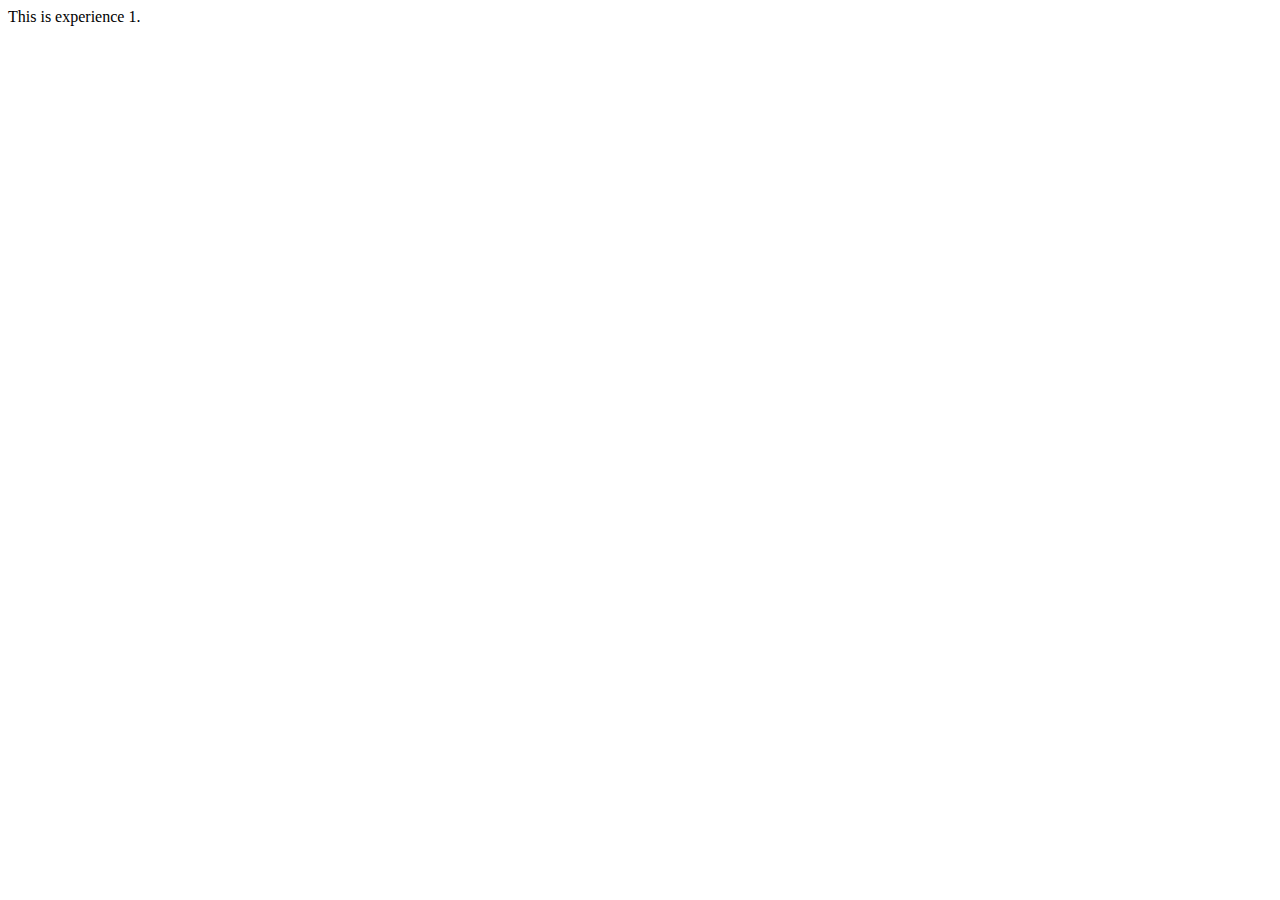
<file: Archive/test.html>
<html>
	<head>
		<title>AB Test</title>
		<script src="https://www.googleoptimize.com/optimize.js?id=OPT-WFTVZRF"></script>
		    <!-- Global site tag (gtag.js) - Google Analytics -->
<script async src="https://www.googletagmanager.com/gtag/js?id=UA-165349611-1"></script>
<script>
  window.dataLayer = window.dataLayer || [];
  function gtag(){dataLayer.push(arguments);}
  gtag('js', new Date());

  gtag('config', 'UA-165349611-1');
</script>
	</head>
	<body>
		 This is experience 1.
	</body>
</html>
</file>
